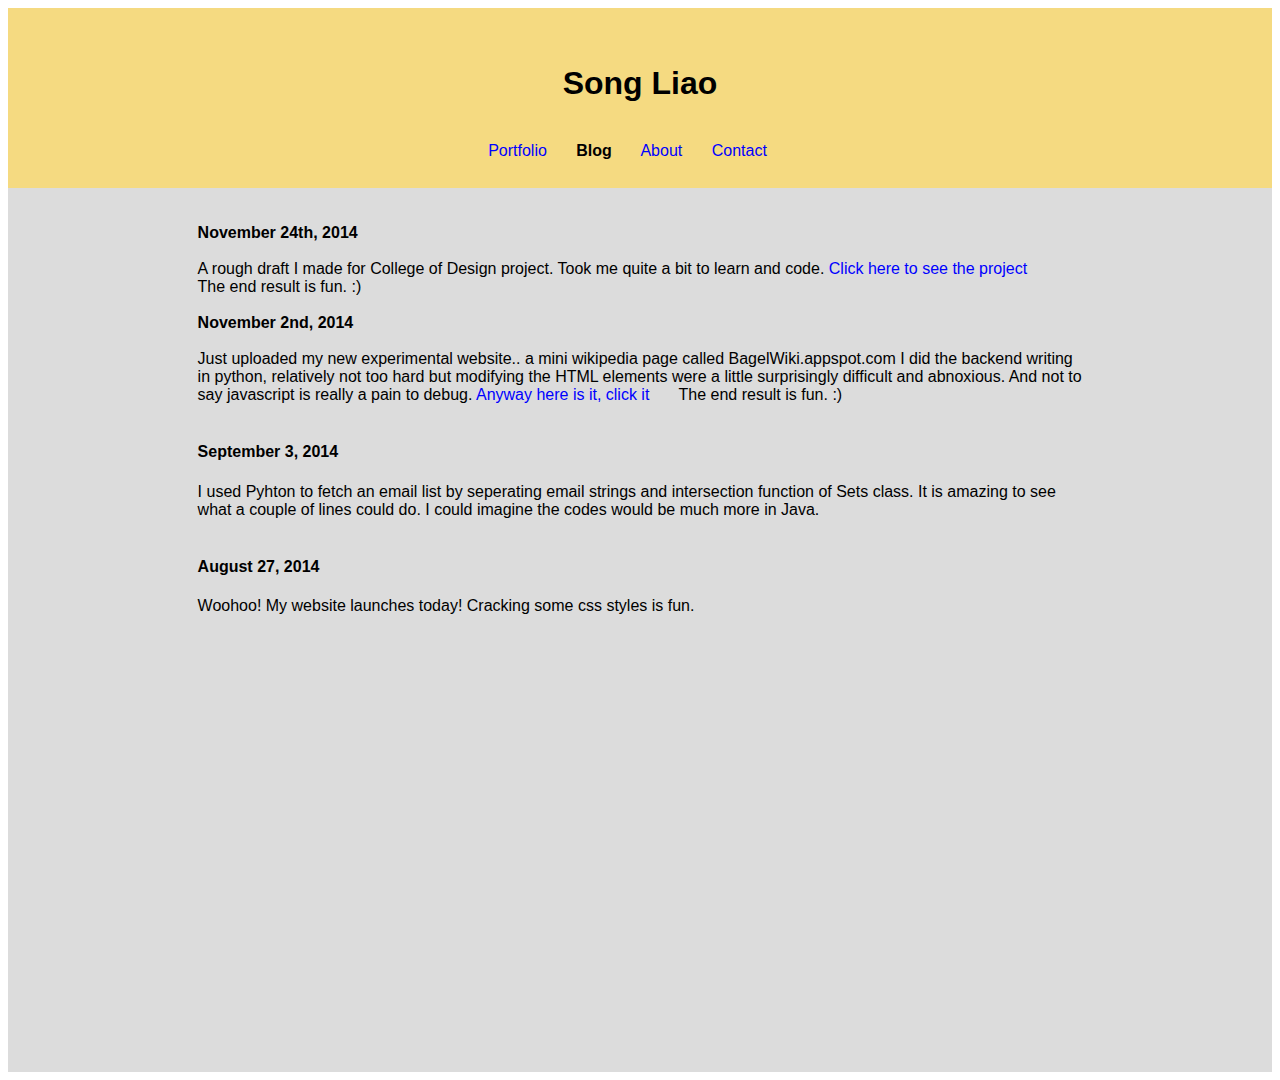
<file: blog.html>
<html>

<link href="styles.css" rel="stylesheet" type="text/css" />

<style type="text/css">
/*extra style put here

*/
</style>
<head>
	<link rel="icon" type="icon.ico" href="icon.ico" />
	<title>Song Liao</title>
</head>

<body>


	<div id="navi">


			<br>
			<br>
			<h1 font="sansationFont">Song Liao</h1>
			<br>
			<a href="index.html" >Portfolio</a>
			<a href="blog.html" class ="current">Blog</a>
			<a href="me.html">About</a>
			<a href="contact.html">Contact</a>

	</div>

	<div id="mainbody">
		<div class = "center">
			<br>
			<br>
			<b>November 24th, 2014</b><br><br>
			A rough draft I made for College of Design project. Took me quite a bit to learn and code.
			<a href="work.html">Click here to see the project</a> The end result is fun. :)

			<br>

			<br>
			<b>November 2nd, 2014</b><br><br>
			Just uploaded my new experimental website.. a mini wikipedia page called BagelWiki.appspot.com
			I did the backend writing in python, relatively not too hard but modifying the HTML elements were a little surprisingly difficult and abnoxious. And not to say javascript is really a pain to debug.
			<a href="http://bagelwiki.appspot.com">Anyway here is it, click it</a> The end result is fun. :)

			<br>
	<br><h4><b>September 3, 2014</b></h4>
			I used Pyhton to fetch an email list by seperating email strings and intersection function of Sets class. It is amazing to see what a couple of lines could do. I could imagine the codes would be much more in Java.

	<br>
	<br>
		<h4><b>August 27, 2014</b></h4>
			Woohoo! My website launches today! Cracking some css styles is fun.
	</div>

</body>

</html>
</file>
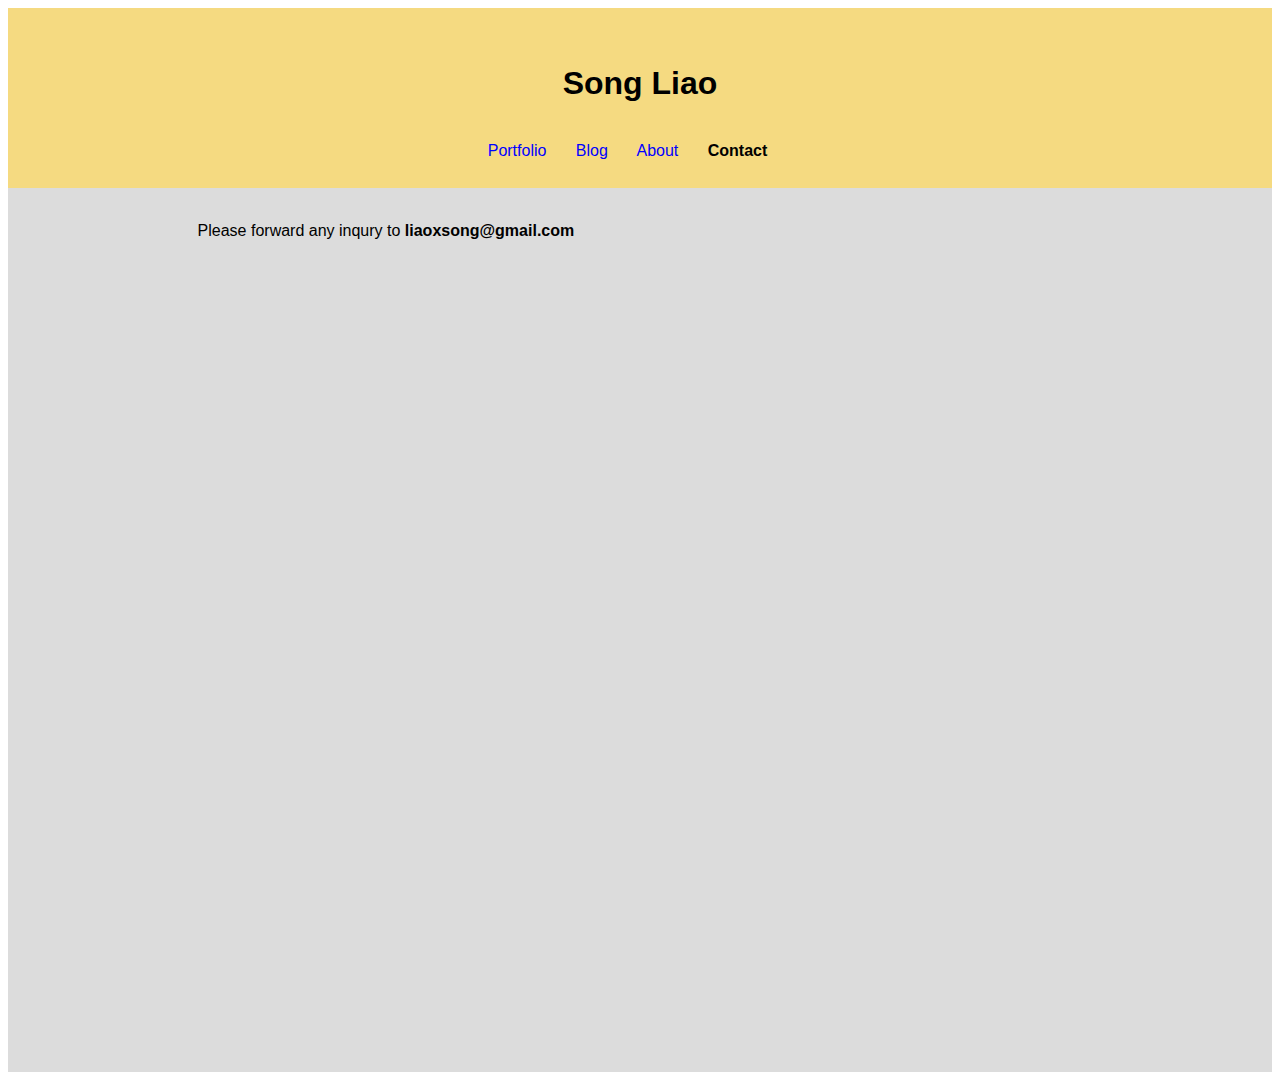
<file: contact.html>
<html>

<link href="styles.css" rel="stylesheet" type="text/css" />

<style type="text/css">
/*extra style put here

*/
</style>
<head>
	<link rel="icon" type="save.png.ico" href="save.png.ico" />
	<title>Song Liao</title>
</head>

<body>

	<div id="navi">

		<div id="content">
			<br>
			<br>
			<h1 font="sansationFont">Song Liao</h1>
			<br>
			<a href="index.html" >Portfolio</a>
			<a href="blog.html">Blog</a>
			<a href="me.html">About</a>
			<a href="contact.html" class="current">Contact</a>
		</div>
	</div>

	<div id="mainbody">
		<div class = "center">

	<br>
		<p>
			Please forward any inqury to <b>liaoxsong@gmail.com</b>
		</p>

	</div>

</body>

</html>
</file>
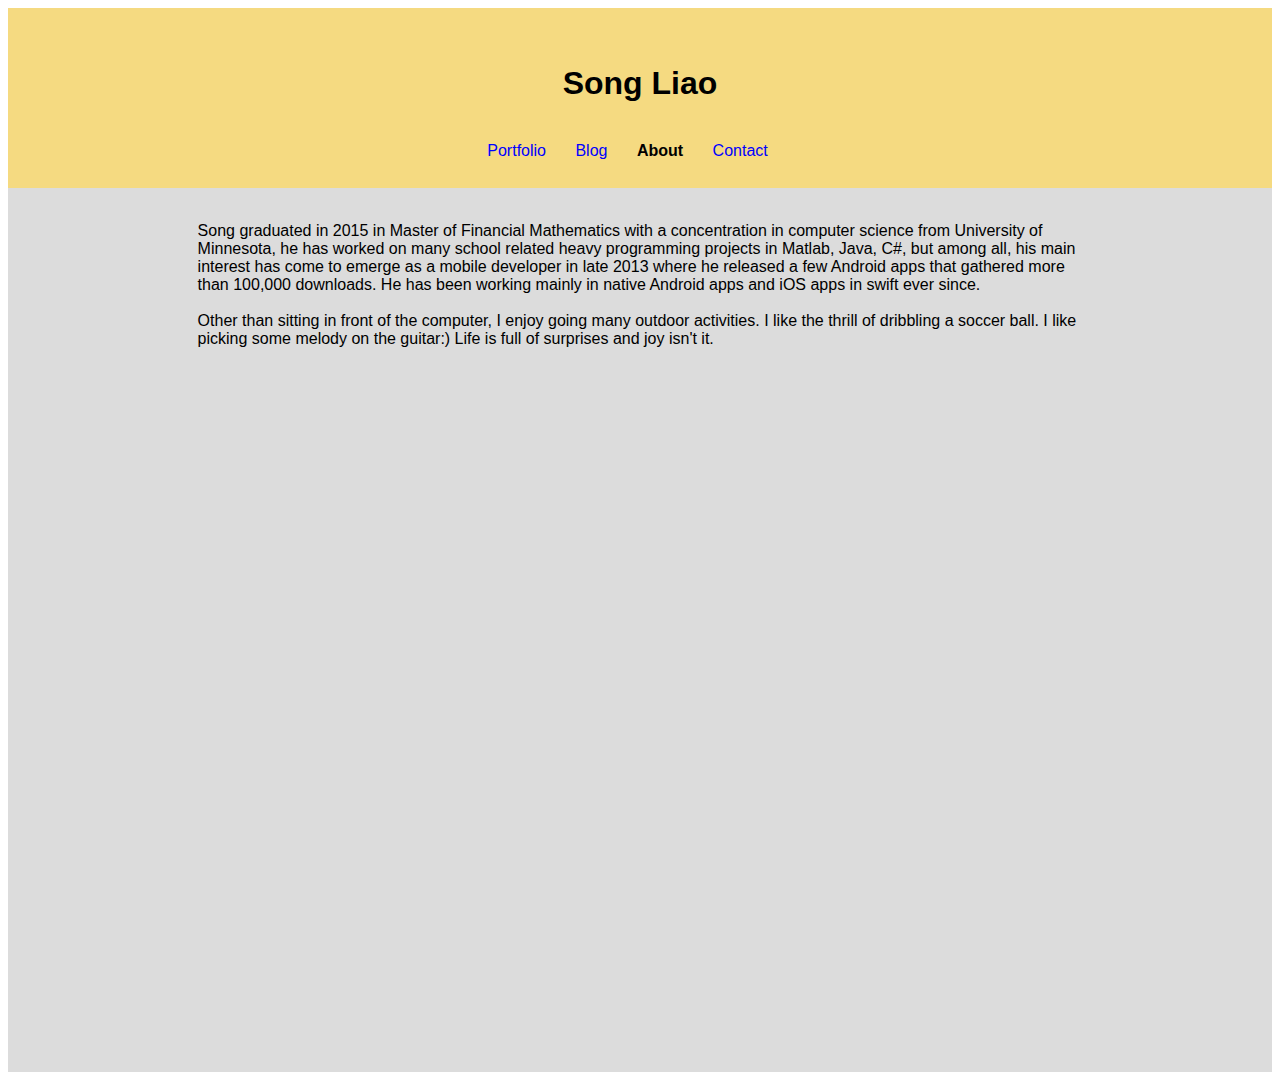
<file: me.html>
<html>

<link href="styles.css" rel="stylesheet" type="text/css" />

<style type="text/css">
/*extra style put here

*/
</style>
<head>
	<link rel="icon" type="icon.ico" href="icon.ico" />
	<title>Song Liao</title>
</head>

<body>

	<div id="navi">

		<div id="content">
			<br>
			<br>
			<h1 font="sansationFont">Song Liao</h1>
			<br>
			<a href="index.html" >Portfolio</a>
			<a href="blog.html">Blog</a>
			<a href="me.html" class ="current">About</a>
			<a href="contact.html">Contact</a>


		</div>


	</div>

	<div id="mainbody">
		<div class = "center">

	<br>
		<p>Song graduated in 2015 in Master of Financial Mathematics with a concentration in computer science from University of Minnesota, he has worked on many school related heavy programming projects in Matlab, Java, C#, but among all, his main interest has come to emerge as a mobile developer in late 2013 where he released a few Android apps that gathered more than 100,000 downloads. He has been working mainly in native Android apps and iOS apps in swift ever since.

			<br>
			<br>

			Other than sitting in front of the computer, I enjoy going many outdoor activities. I like the thrill of dribbling a soccer ball. I like picking some melody on the guitar:)  Life is full of surprises and joy isn't it.
		<p>

	</div>

</body>

</html>
</file>
<file: styles.css>
* {
 font-family: Arial;
}

/*div{
	font-family: sansationFont;
}

h1{
	font-family: sansationFont;
}*/

ul{
	display:inline-block;
	color:red;
	list-style-type: disc;
	font-size: 13pt;
}

/*
ul:visited{
	color:sansationFont;
}*/
div#navi{
	height:180px;
	background-color: #F5DA81;
	color: black;
	text-align: center
}

div#mainbody{
	background-color: #DCDCDC;
	height:100%;
}

div#mainpage {
	padding-top: 10px;
	padding-bottom: 10px;
	margin-left: 10%;
	margin-right: 10%;
	height:100%;
}
div#blog{
	text-align: left;
	color:black;
}

a{
	color:blue;
  padding-right: 25px;
	text-decoration: none;
}
a.nopadding{
	padding-right: 0px;
}
a:hover{
	color:black;
	text-decoration: underline;
}

a.current{
	color:black;
	font-weight: bold;
}

.center{
	padding-left: 15%;
	margin:auto;
	padding-right: 15%
}

.maincontainer {
	display: flex;
}

div.logo {
    margin: 40px;
    float: left;
    width: auto;
}


.logocontainer {
  border: 0;
  float: left;
  position: relative;
	margin-right: 20;
}

.cornerimage {
  border: 0;
  position: absolute;
  bottom: 0;
  right: 0;
	width: 50;
	height: 50;
 }

h3 {
    text-align: left;
}

.gifcontainer {
	display: flex;
	justify-content: center;
	align-items: center;
}

.giftext {
	padding: 20px;
}
</file>
